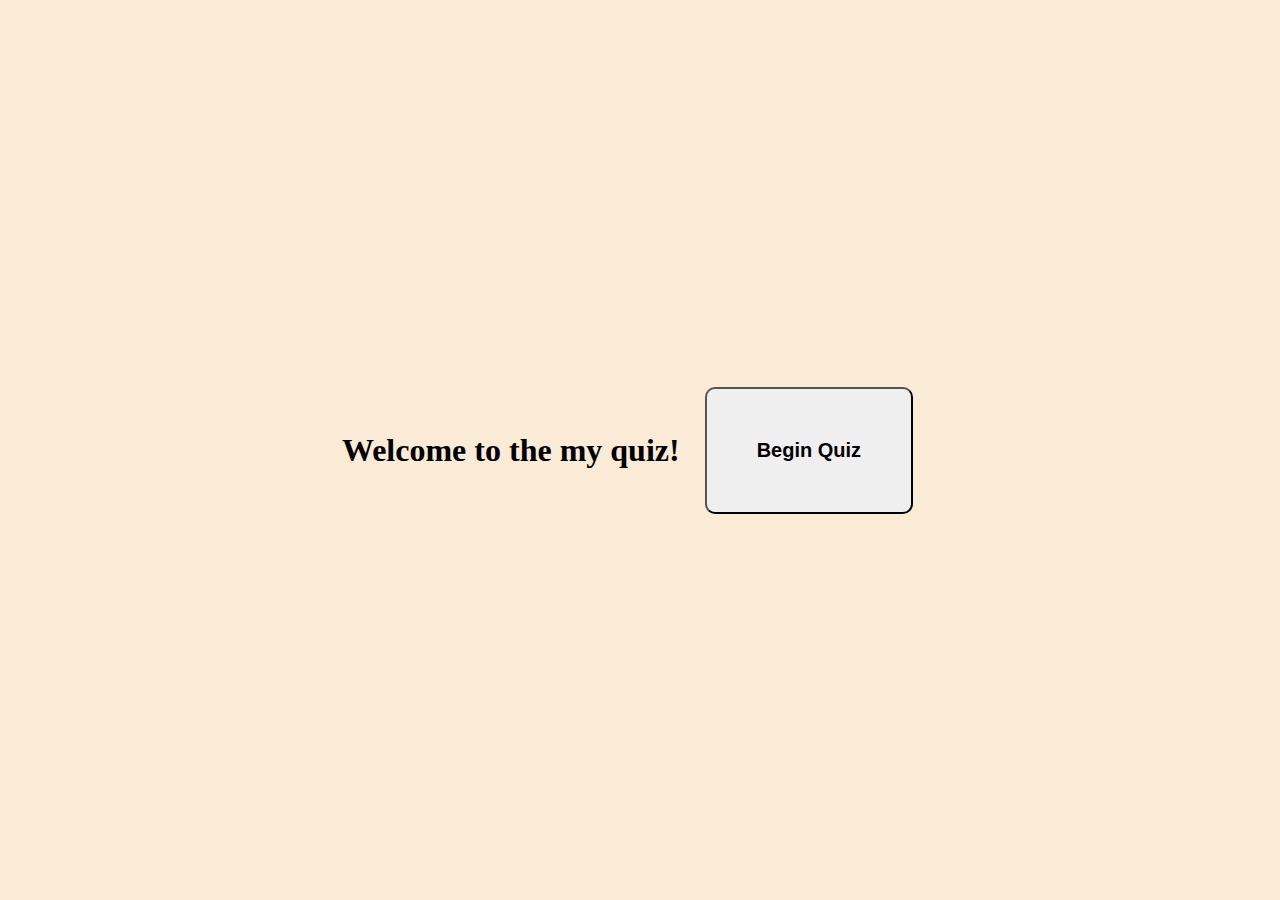
<file: index.html>
<!DOCTYPE html>
<html lang="en-us">

<head>
    <meta charset="UTF-8" />
    <link rel="stylesheet" href="style.css">
    
    <title>Samuel Harper's Quiz</title>
</head>
<body>

<Header>
</Header>

<Main class="Parent" id="Parent">
    <h1 class="time"></h1>
</Main>
<div class="flex">
    <div id="startScreen">
        <h1>Welcome to the my quiz!</h1>
    </div>
    <div class="card hide" id="questionsDiv">
        <div class="container">
            <p class="question" id="questionTitle"></p>
            <p id="answerChoices"></p>
        </div>
    </div>
</div>
  <div id="finalScreen" class="hide">
<h1>This is the end screen. Input for etc..</h1>
  </div>
<script src="script.js"></script>
</body>

</html>
</file>
<file: style.css>
body {
    background-color: antiquewhite;
}

body, html {
    height: 100%;
    display: -webkit-box;
    display: -moz-box;
    display: -ms-flexbox;
    display: -webkit-flex;
    display: flex;
    align-items: center;
    justify-content: center;
}

/* button{
    display: flex;
    margin:0 auto;
    align-items:center;
    background-color: #7b38d8;
    border-radius: 10px;
    border: 4px double #cccccc;
    color: #eeeeee;
    text-align: center;
    font-size: 28px;
    padding: 20px;
    width: 200px;
} */

header {
    margin-top: 100px;
}

.card {
    /* Add shadows to create the "card" effect */
    box-shadow: 0 4px 8px 0 rgba(0,0,0,0.4);
    transition: 0.3s;
  }
  
  /* On mouse-over, add a deeper shadow */
  .card:hover {
    box-shadow: 0 8px 16px 0 rgba(0,0,0,0.4);
  }
  
  /* Add some padding inside the card container */
  .container {
    padding: 2px 16px;
  }
  
.hide {
  display: none;
}

.flex {
  display: flex;
  flex-direction: column;
  align-items: center;
  justify-content: center;
}

button {
  position: relative;
  border-radius: 10px;
justify-content: center;
align-items: center;
text-align: center;
padding: 50px;
margin: 25px;
font-size: 20px;
font-weight: bold;
}

.body {
  display: flex;
}

.question {
  margin-top: 20px;
  font-size: 20px;
  font-weight: bold;
  text-align: center;
  margin-bottom: 20px;
  margin-right: 20px;
  margin-left: 20px;
  padding: 10px;
  border-radius: 10px;
  
}
</file>
